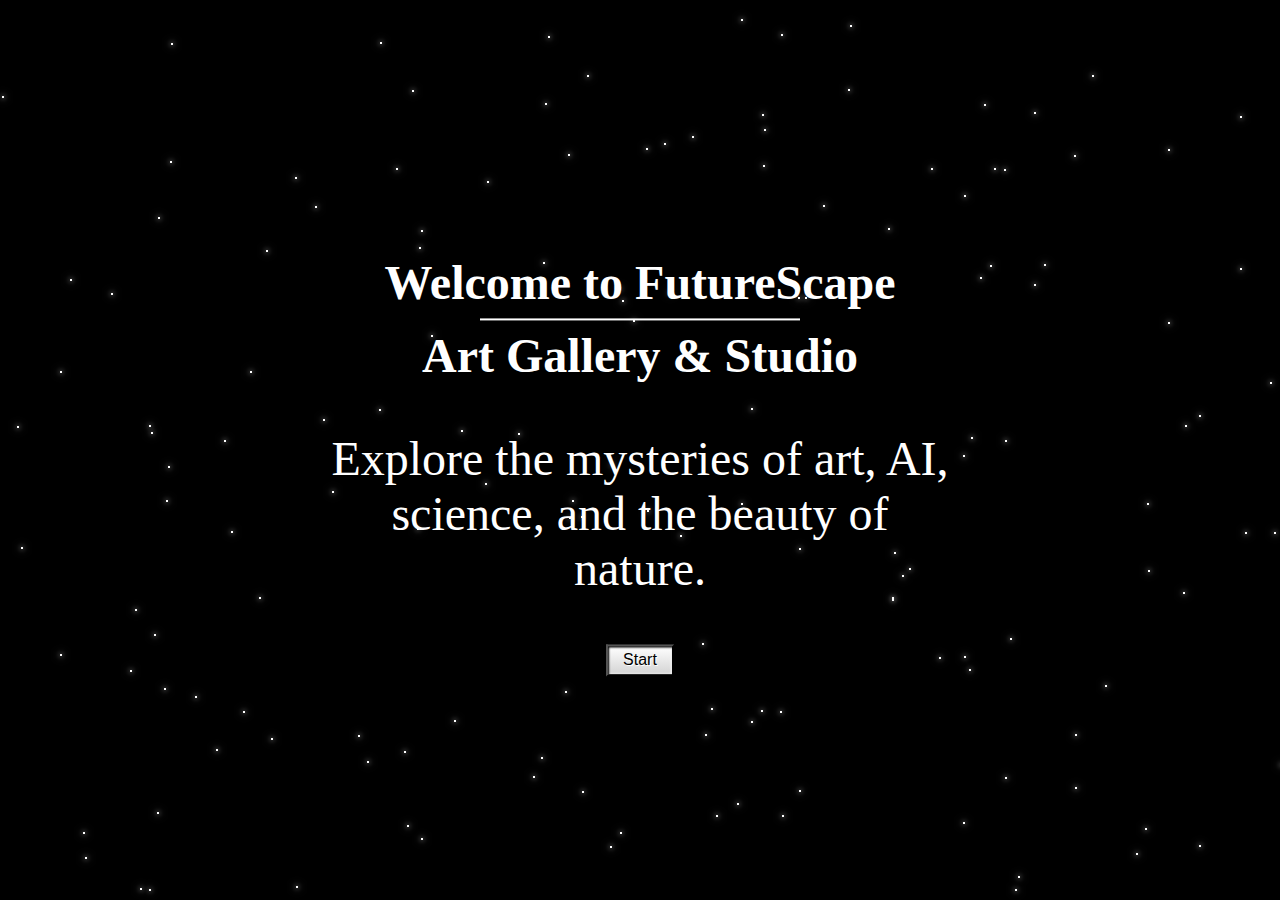
<file: MainPage.html>
<!DOCTYPE html>
<html lang="en">
<head>
    <meta charset="UTF-8">
    <meta name="viewport" content="width=device-width, initial-scale=1.0">
    <title>FutureScape Art Gallery</title>
    <link rel="stylesheet" href="CSS.css"> <!-- Correct reference to CSS file -->
</head>
<body>
    <div id="starfield"></div>
    <div class="content">
        <h1>
            <span class="Welcome-text">Welcome to FutureScape</span>
            <span class="divider-line"></span>
            <span class="studio-text">Art Gallery & Studio</span>       
        </h1>
        <p>Explore the mysteries of art, AI, science, and the beauty of nature.</p>
        <button class="button-90s" onclick="showCategories()">Start</button> <!-- Correctly formatted Start button -->
    </div>

    <!-- Category Section (Initially hidden) -->
    <div id="categories" class="hidden">
        <h2>Explore Categories</h2>
        <ul>
            <li><button class="button-90s" onclick="showDescription('art-gallery')">Art Gallery</button></li>
            <li><button class="button-90s" onclick="showDescription('futurescape-worlds')">FutureScape Worlds</button></li>
            <li><button class="button-90s" onclick="showDescription('exclusive-collections')">Exclusive Collections</button></li>
        </ul>
    </div>

    <!-- Individual Category Descriptions (Initially hidden) -->
    <div id="art-gallery" class="category-description hidden">
        <h3>Art Gallery</h3>
        <p>Welcome to our digital art space. Here, you'll find diverse artworks from surrealism to modern minimalism.</p>
    </div>

    <div id="futurescape-worlds" class="category-description hidden">
        <h3>FutureScape Worlds</h3>
        <p>Immerse yourself in futuristic, themed worlds. Step into Natureverse, a world where the organic meets the digital.</p>
    </div>

    <div id="exclusive-collections" class="category-description hidden">
        <h3>Exclusive Collections</h3>
        <p>Unlock rare and limited-edition digital art pieces in our exclusive collections. Own a part of the future with NFTs.</p>
    </div>

    <script src="JavaScript.js"></script> <!-- Ensure the correct file name and path for the JavaScript file -->
</body>
</html>
</file>
<file: CSS.css>
body, html {
    margin: 0;
    padding: 0;
    height: 100%;
    overflow: hidden; /* Consider if 'overflow: hidden' is necessary, as it might block interaction on overflowing content */
}

#starfield {
    position: absolute;
    width: 100%;
    height: 100%;
    background: black;
}

.content {
    position: absolute;
    top: 50%;
    left: 50%;
    transform: translate(-50%, -50%);
    text-align: center;
    color: white;
    z-index: 10; /* Ensure this doesn't overlap interactively above buttons if needed */
}

.hidden {
    display: none;
}

h1, p {
    font-size: 3em; /* Was previously set only on h1 */
    color: white; /* Ensure text color is visible against background */
}

.button-90s {
    padding: 5px 15px;
    font-family: 'Segoe UI', Tahoma, Geneva, Verdana, sans-serif;
    font-size: 16px;
    color: black;
    background: linear-gradient(to bottom, #ffffff 0%, #d3d3d3 100%);
    border: 2px outset #000000;
    cursor: pointer;
    transition: background-color 0.3s ease;
    text-shadow: 1px 1px #ffffff;
    box-shadow: 1px 1px 2px #000000 inset, -1px -1px 2px #ffffff inset;
    pointer-events: auto; /* This ensures the button is clickable */
}

.button-90s:hover {
    background: linear-gradient(to bottom, #e9e9e9 0%, #bbbbbb 100%);
    border: 2px inset #000000;
}

.welcome-text, .studio-text, .divider-line {
    display: block;
    text-align: center;
    color: white; /* Ensures visibility against the black background */
}

.divider-line {
    height: 2px;
    background-color: white;
    width: 50%;
    margin: 8px auto;
}

#categories {
    position: relative;
    top: 10%;
    color: white;
    z-index: 11; /* Slightly higher to ensure it's above .content */
    text-align: center;
}

#categories ul {
    list-style: none;
    padding: 0;
}

#categories li {
    margin: 20px 0;
}

#categories h2, #categories h3 {
    font-size: 2.5em;
    color: #ffd700; /* Ensuring visibility and consistency */
}

.category-description {
    position: absolute;
    top: 50%;
    left: 50%;
    transform: translate(-50%, -50%);
    width: 80%;
    text-align: center;
    display: none;
    z-index: 20; /* High enough to ensure it's above all other content */
    background-color: black; /* Ensure the description background is visible */
    color: purple; /* Ensure the description text is visible */
    padding: 20px;
    margin-top: 10px;
}
</file>
